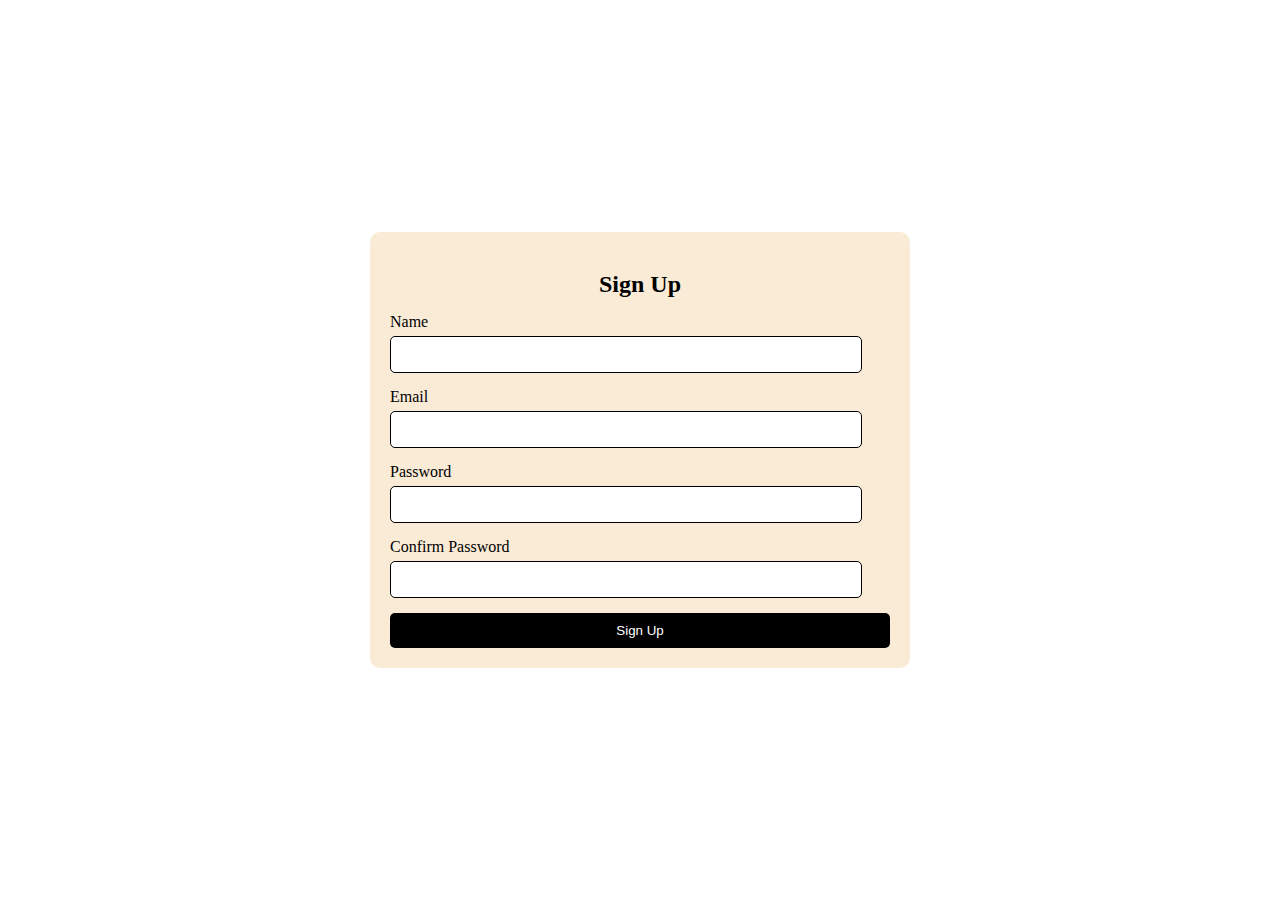
<file: globaltrend_live_coding/Task2/index.html>
<!DOCTYPE html>
<html lang="en">
<head>
    <meta charset="UTF-8">
    <meta name="viewport" content="width=device-width, initial-scale=1.0">
    <title>Document</title>
    <link  rel="stylesheet" href="style2.css">
</head>
<body>
    <div class="container">
      <h2>Sign Up</h2>
      <form id="signup-form">
        <div class="form-group">
            <label for="name">Name</label>
            <input type="text" id="name" required>
            <span class="error-message" id="name-error"></span>
        </div>

        <div class="form-group">
            <label for="email">Email</label>
            <input type="email" id="email" required>
            <span class="error-message" id="email-error"></span>
        </div>

        <div class="form-group">
            <label for="password">Password</label>
            <input type="password" id="password" required>
            <span class="error-message" id="password"></span>
        </div>

        <div class="form-group">
            <label for="confirm-password">Confirm Password</label>
            <input type="password" id="confirm-password" required>
            <span class="error-message" id="confirm-password-error"></span>
        </div>

        <button type="submit">Sign Up</button>
      </form>
    </div>

    <script src="script2.js">

    </script>
</body>
</html>
</file>
<file: globaltrend_live_coding/Task2/style2.css>
body{
    display: flex;
    justify-content: center;
    align-items: center;
    height: 100vh;
    margin: 0;
}

.container{
    background-color: antiquewhite;
    padding: 20px;
    border-radius: 10px;
    box-shadow: 0 0 10px rgba(0, 0, 0, 0);
    width: 500px;
}

h2{
    text-align: center;
    margin-bottom: 15px;
}

.form-group{
    margin-bottom: 15px;
}

label{
    display: block;
    margin-bottom: 5px;
}

input{
    width: 90%;
    padding: 10px;
    border: 1px solid black;
    border-radius: 5px;
}

.error-message{
    color: red;
    font-size: 14px;
    display: none;
}

button{
    width: 100%;
    padding: 10px;
    background-color: black;
    color: white;
    border: none;
    border-radius: 5px;
    cursor: pointer;
}
</file>
